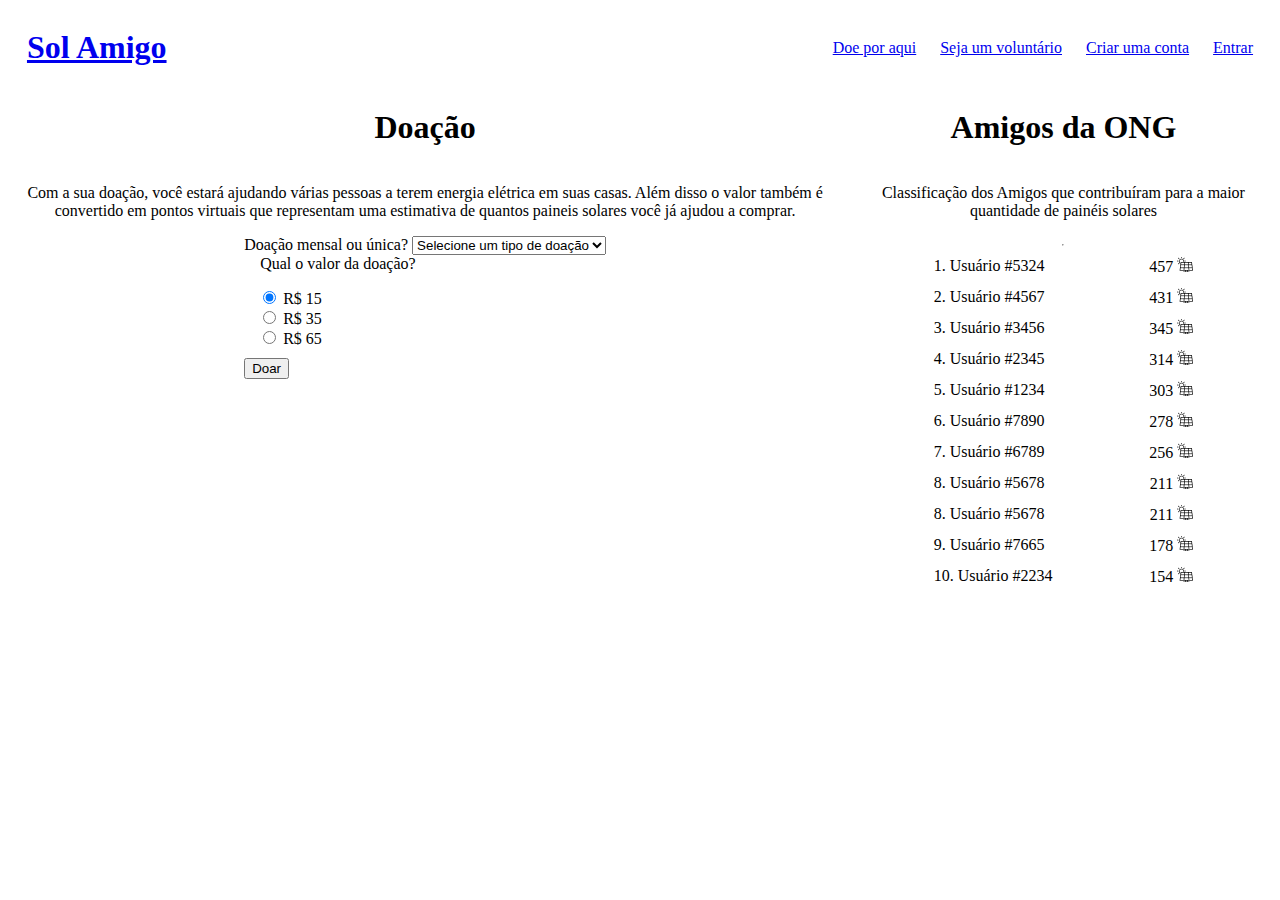
<file: doacao.html>
<!DOCTYPE html>
<html lang="pt-br">

<head>
  <meta charset="UTF-8">
  <meta http-equiv="X-UA-Compatible" content="IE=edge">
  <meta name="viewport" content="width=device-width, initial-scale=1.0">
  <link rel="stylesheet" href="style.css">
  <title>Doação - Sol Amigo</title>
</head>

<body>
  <header class="page-header">
    <a href="index.html" class="homepage">
      <h1>Sol Amigo</h1>
    </a>
    <nav>
      <a class="nav-item square-border" href="doacao.html">Doe por aqui</a>
      <a class="nav-item" href="voluntario.html">Seja um voluntário</a>
      <a class="nav-item" href="nova-conta.html">Criar uma conta</a>
      <a class="nav-item" href="entrar.html">Entrar</a>
    </nav>
  </header>

  <main class="main-form-center">
    <h1 class="text-align-center">Doação</h1>
    <p class="text-align-center">Com a sua doação, você estará ajudando várias pessoas a terem energia elétrica em suas
      casas. Além disso o valor
      também é convertido em pontos virtuais que representam uma estimativa de quantos paineis solares você já ajudou a
      comprar.</p>
    <section class="section-form-center">
      <label for="mensalUnica">Doação mensal ou única?</label>
      <select id="mensalUnica" name="mensalUnica">
        <option value="">Selecione um tipo de doação</option>
        <option value="mensal">Mensal</option>
        <option value="unica">Única</option>
      </select>
      <fieldset>
        <legend>Qual o valor da doação?</legend>
        <div>
          <input type="radio" id="rs15" name="rs15" value="15" checked>
          <label for="rs15">R$ 15</label>
        </div>
        <div>
          <input type="radio" id="rs35" name="rs35" value="35">
          <label for="rs35">R$ 35</label>
        </div>
        <div>
          <input type="radio" id="rs65" name="rs65" value="65">
          <label for="rs65">R$ 65</label>
        </div>
      </fieldset>
      <button>Doar</button>
    </section>
  </main>

  <aside>
    <h1>Amigos da ONG</h1>
    <p>Classificação dos Amigos que contribuíram para a maior quantidade de painéis solares</p>
    <hr>
    <table class="table-amigos-ong">
      <tbody>
        <tr>
          <td>1. Usuário #5324</td>
          <td>457 <img src="solar-panel-small.png" alt="Pequeno desenho de um painel solar"> </td>
        </tr>
        <tr>
          <td>2. Usuário #4567</td>
          <td>431 <img src="solar-panel-small.png" alt="Pequeno desenho de um painel solar"> </td>
        </tr>
        <tr>
          <td>3. Usuário #3456</td>
          <td>345 <img src="solar-panel-small.png" alt="Pequeno desenho de um painel solar"> </td>
        </tr>
        <tr>
          <td>4. Usuário #2345</td>
          <td>314 <img src="solar-panel-small.png" alt="Pequeno desenho de um painel solar"> </td>
        </tr>
        <tr>
          <td>5. Usuário #1234</td>
          <td>303 <img src="solar-panel-small.png" alt="Pequeno desenho de um painel solar"> </td>
        </tr>
        <tr>
          <td>6. Usuário #7890</td>
          <td>278 <img src="solar-panel-small.png" alt="Pequeno desenho de um painel solar"> </td>
        </tr>
        <tr>
          <td>7. Usuário #6789</td>
          <td>256 <img src="solar-panel-small.png" alt="Pequeno desenho de um painel solar"> </td>
        </tr>
        <tr>
          <td>8. Usuário #5678</td>
          <td>211 <img src="solar-panel-small.png" alt="Pequeno desenho de um painel solar"> </td>
        </tr>
        <tr>
          <td>8. Usuário #5678</td>
          <td>211 <img src="solar-panel-small.png" alt="Pequeno desenho de um painel solar"> </td>
        </tr>
        <tr>
          <td>9. Usuário #7665</td>
          <td>178 <img src="solar-panel-small.png" alt="Pequeno desenho de um painel solar"> </td>
        </tr>
        <tr>
          <td>10. Usuário #2234</td>
          <td>154 <img src="solar-panel-small.png" alt="Pequeno desenho de um painel solar"> </td>
        </tr>
      </tbody>
    </table>
  </aside>
</body>

</html>
</file>
<file: style.css>
header {
  display: flex;
  align-items: center;
  justify-content: space-between;
  margin: 0 1.5%;
}

.ong-name {
  text-decoration: unset;
  color: unset;
  display: flex;
  align-items: center;
}

.ong-name-h1 {
  margin-bottom: 0px !important;
  margin-right: 15px;
}

.nav-item {
  margin-left: 20px;
}

.round-border {
  border-style: solid;
  border-width: 2px;
  border-radius: 20px;
  padding: 10px;
}

main {
  float: left;
  margin: 0 1.5%;
  width: 63%;
}

.main-form-center {
  display: flex;
  flex-direction: column;
  align-items: center;
}

.section-form {
  display: flex;
  flex-direction: column;
  align-items: flex-start;
}

.section-form > * {
  margin-bottom: 10px;
}

fieldset {
  border-style: none;
}

fieldset > legend {
  margin-bottom: 10px;
}

aside {
  float: right;
  margin: 0 1.5%;
  width: 30%;
  display: flex;
  flex-direction: column;
  align-items: center;
  text-align: center;
}

.table-amigos-ong {
  width: 70%;
}

.table-amigos-ong tr {
  display: flex;
  justify-content: space-between;
  margin-bottom: 10px;
}

.text-align-center {
  text-align: center;
}
</file>
